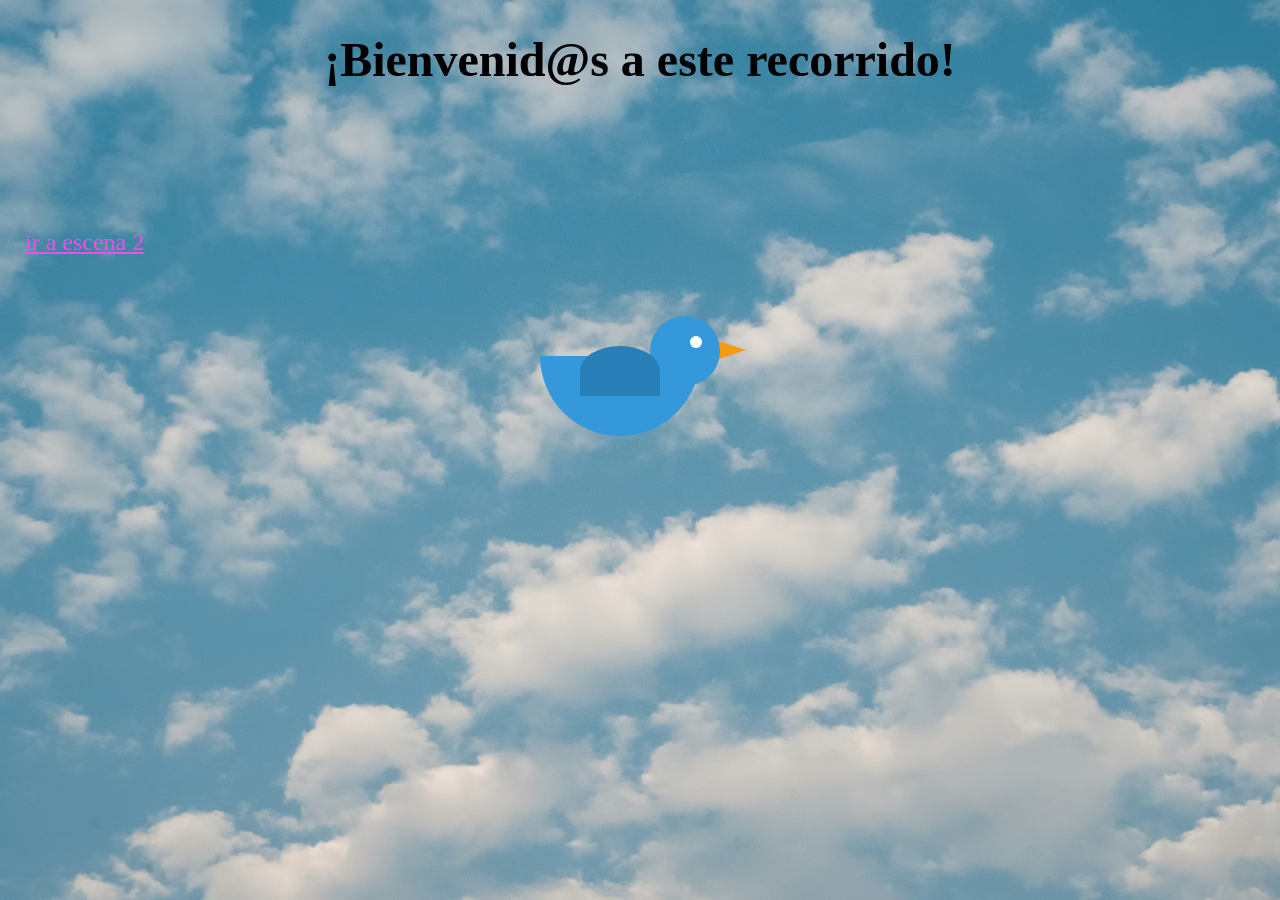
<file: index.html>
<!DOCTYPE html>
<html lang="en">
<head>
    <meta charset="UTF-8">
    <meta name="viewport" content="width=device-width, initial-scale=1.0">
    <title>Document</title>
<link rel="stylesheet" href="style.css">
<script src="script.js"></script>


</head>
<body id="index">
    <h1> ¡Bienvenid@s a este recorrido! </h1>

    <br>
    <br>
    <br>
    <br>
    <br>

    <a href="escena2.html">ir a escena 2 </a>
    
    <br>
<div class="contenedor-pajaro">
  <div class="pajaro">
    <div class="pico"></div>
    <div class="cabeza"></div>
    <div class="ojo"></div>
    <div class="cuerpo"></div>
    <div class="ala"></div>
  </div>
</div>


</body>
</html>
</file>
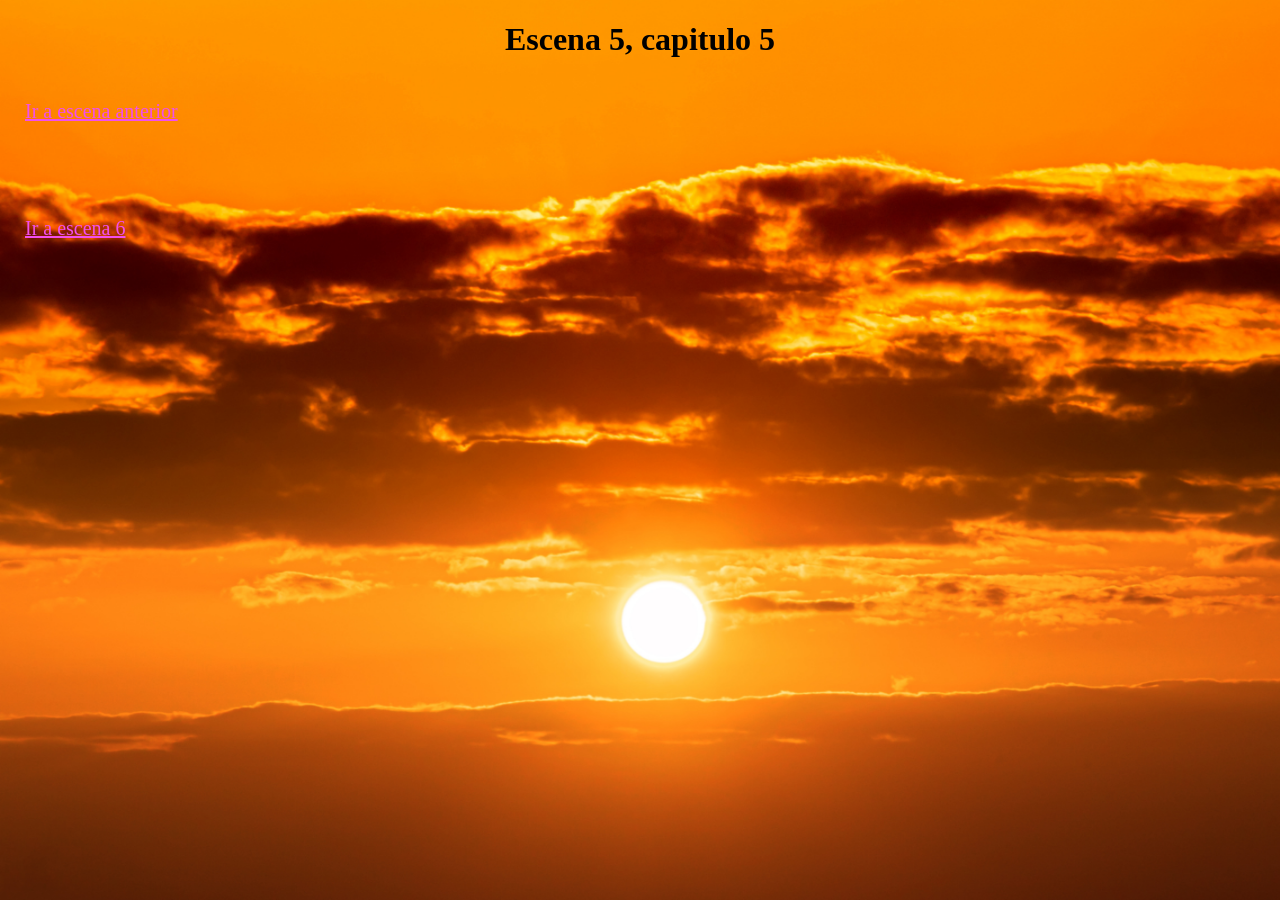
<file: escena5.html>
<!DOCTYPE html>
<html lang="en">
<head>
    <meta charset="UTF-8">
    <meta name="viewport" content="width=device-width, initial-scale=1.0">
    <title>Document</title>
    <link rel="stylesheet" href="style.css">
</head>
<body id="escena5">
    <h1>Escena 5, capitulo 5</h1>
</body >
<a href="escena4.html">Ir a escena anterior</a>
<br>
<br>
<br>
<br>
<a href="escena6.html">Ir a escena 6</a>
</html>
</file>
<file: style.css>
html, body {
    width: 100%;
    height: 100%;
     margin: 0;
    padding: 0;
 overflow-x: hidden;
}

h1 {
   text-align: center;}

img { 
    max-width: 100%;
    height: auto;
    display: block;
}

#index { 
    background-image: url("./assets/Nubes%20en%20el%20cielo%20.avif");
    background-size: cover;
}

#index h1 {
    font-size: 48px;
}
#index a {
    font-size: 24px;
}

#escena6 { 
    background-image: url("./assets/Cielo%20Rosado.jpg");
    background-size: cover;
    
}

a {
    font-size: 20px;
    padding: 10px 15px;
    display: inline-block;
    margin: 10px ;
    color: #f34eed;
}

#escena4 {
    background-image: url("./assets/Cielo%20estrellado.jpg");
    background-size: cover;
}

#escena4 h1,
#escena4 a {
    color: white;
}

#escena5{
    background-image:url("./assets/Sol.jpg");
    background-size: cover;
}

#escena2{ 
    background-image: url("./assets/\ mar\ .jpg");
    background-size: cover;
}

#escena3a {
background-color: rgb(121, 179, 240);
}


#dibujo {
    width: 20vw;
    height: 20vw;
    display: flex;
    justify-content: center;
    align-items: center;
    animation-name: cambiarelcolor;
    animation-duration: 8s;
    animation-iteration-count: infinite;
    border-radius: 50%;
    position: absolute;
    top: 10%;
    right: 15%;
}

@keyframes cambiarelcolor {
    0% { background-color: rgb(188, 100, 0); }
    50% { background-color: rgb(247, 172, 21); }
    100% { background-color: rgb(255, 238, 0); }
}


.rayos {
  position: absolute;
  width: 30vw;   
  height: 30vw;
  animation: girar 10s linear infinite;
}


.rayo {
  position: absolute;
  width: 4px;
  height: 8vw;   
  background: orange;
  top: 0;
  left: 50%;
  transform-origin: bottom center;
}


.rayo:nth-child(1) { transform: rotate(0deg); }
.rayo:nth-child(2) { transform: rotate(60deg); }
.rayo:nth-child(3) { transform: rotate(120deg); }
.rayo:nth-child(4) { transform: rotate(180deg); }
.rayo:nth-child(5) { transform: rotate(240deg); }
.rayo:nth-child(6) { transform: rotate(300deg); }


@keyframes girar {
  from { transform: rotate(0deg); }
  to   { transform: rotate(360deg); }
}
 
.contenedor-pajaro  {
  display: flex;
  justify-content: center;
  align-items: center;
  height: 200px;
}

.pajaro {
  position: relative;
  width: 100px;
  height: 60px;
  transform: scale(2); 
  transform-origin: center; 
}

.cuerpo {
  position: absolute;
  width: 80px;
  height: 40px;
  background: #3498db;
  border-radius: 0 0 100px 100px; /* Forma de media luna */
  top: 20px;
}


.cabeza {
  position: absolute;
  width: 35px;
  height: 35px;
  background: #3498db;
  border-radius: 50%;
  left: 55px;
  top: 0;
}

.ojo {
  position: absolute;
  width: 6px;
  height: 6px;
  background: white;
  border-radius: 50%;
  left: 75px;
  top: 10px;
  z-index: 2;
}


.pico {
  position: absolute;
  width: 0;
  height: 0;
  border-top: 5px solid transparent;
  border-bottom: 5px solid transparent;
  border-left: 15px solid #f39c12;
  left: 88px;
  top: 12px;
}

.ala {
  position: absolute;
  width: 40px;
  height: 25px;
  background: #2980b9;
  border-radius: 50% 50% 0 0;
  left: 20px;
  top: 15px;
  transform-origin: bottom;
  animation: fly 0.4s ease-in-out infinite alternate; /
}


@keyframes fly {
  from {
    transform: rotate(0deg);
  }
  to {
    transform: rotate(-60deg);
  }

}

body, html {
  margin: 0;
  padding: 0;
  width: 100%;
  height: 100%;
}


.video-background {
  position: fixed;
  top: 0;
  left: 0;
  width: 100%;
  height: 100%;
  z-index: -1; 
  overflow: hidden;
}


.video-background video {
  width: 100vw;
  height: 100vh;
  object-fit: cover; 
}


.contenido-texto {
  position: relative;
  z-index: 1; 
  text-align: center;
  color: white; 
  padding-top: 100px;
  font-family: Arial, sans-serif;
}
</file>
